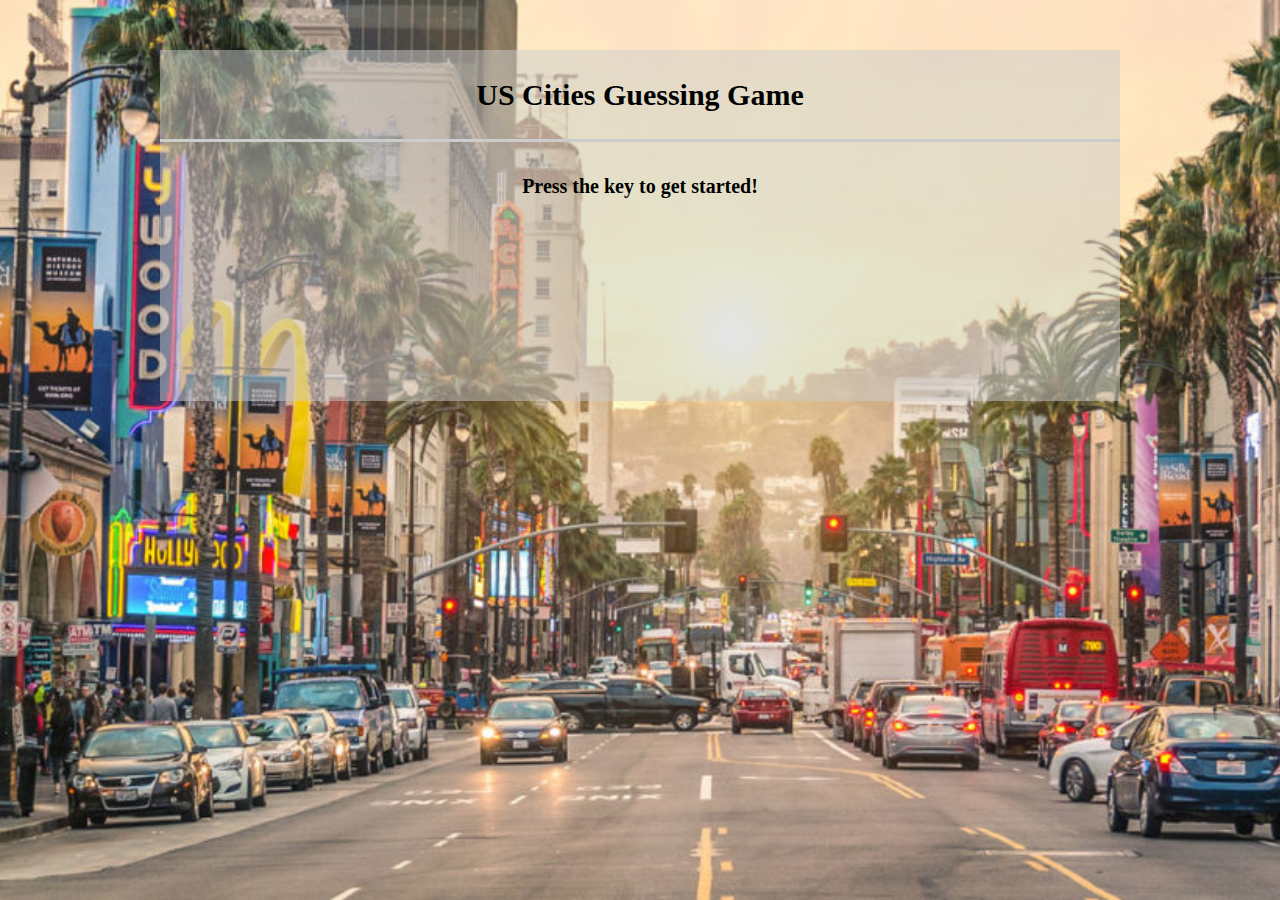
<file: index.html>
<!DOCTYPE html>
<html lang="en-us">
    <head>
        <meta charset="UTF-8">
        <title> Word Guess Game </title>
        <script src="assets/javascript/game.js" type="text/javascript"></script>
        <link rel="stylesheet" type="text/css" href="assets/css/style.css">

    </head>

    <body>
        
        
        <div class="container">
         
        
         <h1>US Cities Guessing Game</h1>

         <p id="directions">Press the key to get started!</p>
         <p id="wins"></p>
         <p id="looses"></p>
         <p id="userchoice"></p>
         <p id="guessing-word"></p>
         <p id="remaining-guesses"></p>
         <p id="userLetters"></p>

        </div>
        

        

    </body>


</html>
</file>
<file: assets/css/style.css>
body {
    
    width: 100%;
    height: 100%;
    background-image:url("../images/city.jpg");
    background-blend-mode: lighten;
    background-size: cover;
    background-attachment:fixed;
    margin: 0;
    padding: 0;
                
}



.container {
    
    width: 100%;
    max-width: 960px;
    margin: 50px auto;
    clear: both;
    background-color: #ffffff;
    background: rgba(204, 204, 204, 0.5);
            
}

h1, p {

    font-family: Georgia, 'Times New Roman', Times, serif;
    font-weight: 700;
    color: black;
    text-align: center;
    line-height: 49px;
    
          
}

p {
    color:black;
    padding-top: 0 auto;
    font-size: 20px;
    padding-bottom: 10px;

}

h1 {
    border-bottom: 3px solid #cccccc;
    font-size: 30px;
    padding-top:20px;
    padding-bottom: 20px;
}
</file>
